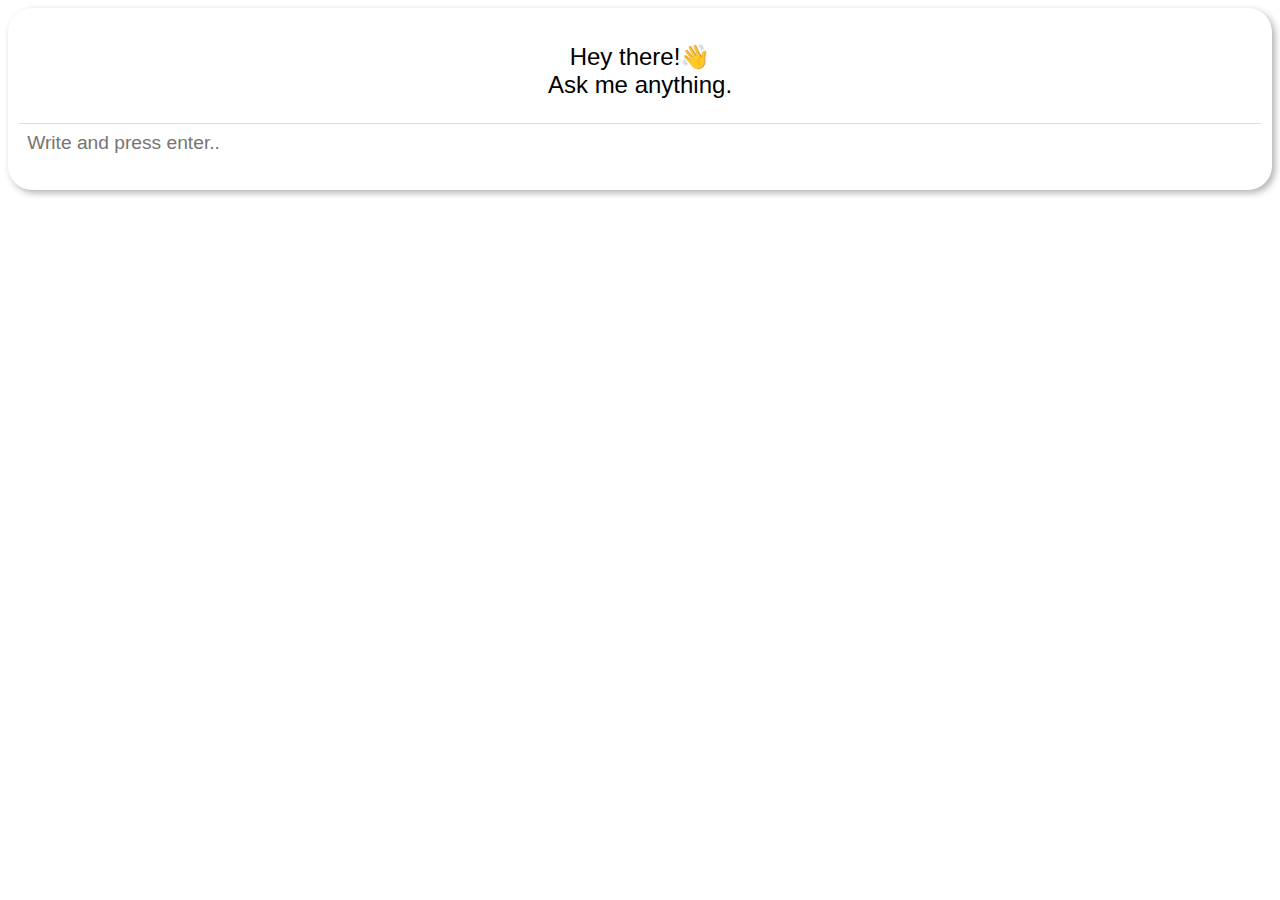
<file: view/chatbot.html>
<html>
  <head>
    <meta charset="utf-8">
    <meta name="viewport" content="width=device-width, initial-scale=1">
    <link rel="stylesheet" type="text/css" href="../asset/chatbot.css">
    <script type="text/javascript" src="../asset/chatBot.js"></script>
  </head>
  <body>
    <div class="chatbot-container">
      <div class="chatbot-header">
        <p>Hey there!👋<br>Ask me anything.</p>
      </div>
      <div class="chatbot-body">
        <!-- <p>Hi there! How can I assist you today?</p> -->
        <!-- insert chatbot code here -->
        <form action="" method="">
          <input type="text" name="question" placeholder="Write and press enter.." value="">
        </form>
      </div>
    </div>
  </body>
</html>
</file>
<file: asset/chatbot.css>
iframe {
  position: fixed;
  top: 15.5%;
  right: 2.5%;
  border: none;
  z-index: 9999;
  display: none;
  min-height: 13rem;
}

.chatbot-container {
  background-color: #ffffff;
  border-radius: 1.5rem;
  box-shadow: 3px 3px 7px #b1b1b1;
  padding: 0.7rem;
  height: 10rem;
}

.chatbot-header {
  background-color: #fff;
  border-bottom: 1px solid #ddd;
  text-align: center;
}

.chatbot-header p {
  font-size: 1.5rem;
  font-family: sans-serif;
  font-weight: 200;
}

.chatbot-body input {
  display: block;
  border: none;
  outline: none;
  background: none;
  font-size: 1.2rem;
  color: #666;
  padding: 0.5rem;
  width: 100%;
}

#chatBotIcon{
  position: fixed;
  top: 15%;
  right: 2%;
  border: none;
  z-index: 9999;
  cursor: pointer;
}

#chatBotIcon img{
  height: 5rem;
  width: 5rem;
}
</file>
